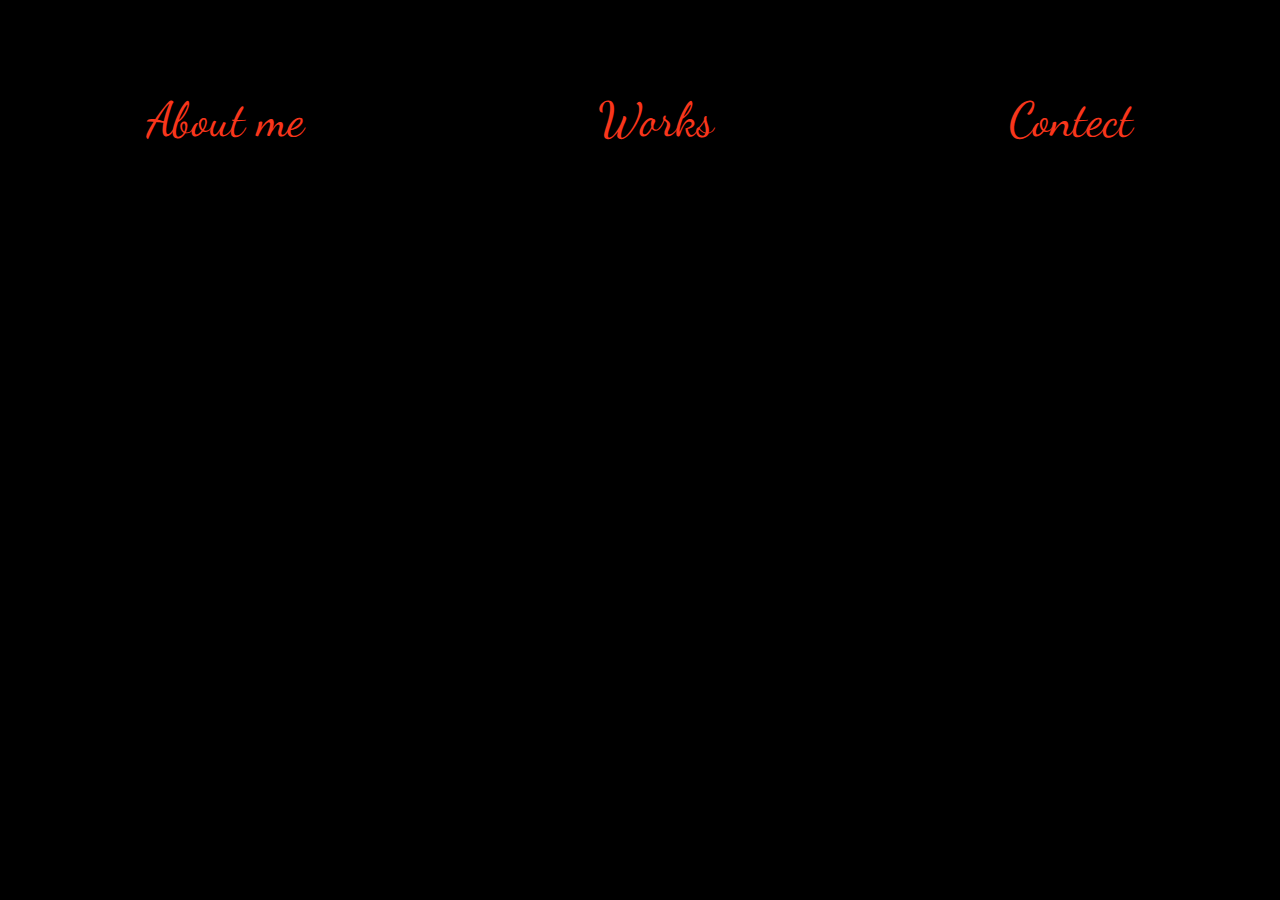
<file: index.html>
<!DOCTYPE html>
<html lang="en">
<head>
    <link rel="stylesheet" href="indext.css">
    <meta charset="UTF-8">
    <link href="https://fonts.googleapis.com/css2?family=Dancing+Script:wght@700&display=swap" rel="stylesheet">
    <meta name="viewport" content="width=device-width, initial-scale=1.0">
    <title>Document</title>
</head>
<body>
<div class="picture">
  <div class="flex">
    <div class="name">Rick Ning</div>
    <div class="flex-item"><a href="CVpage_education.html">About me</a></div>
    <div class="flex-item"><a href="work.html">Works</a></div>
    <div class="flex-item"><a href="contect.html">Contect</a></div>
  </div>
</div>
  <!-- <ul>
    <li><a href="#home">Home</a></li>
    <li><a href="#news">Contact</a></li>
    <li class="dropdown">
      <a href="javascript:void(0)" class="dropbtn">Works</a>
      <div class="dropdown-content">
        <a href="#">Work 1</a>
        <a href="#">Work 2</a>
        <a href="#">Work 3</a>
      </div>
    </li>
  </ul> -->
  <!-- <div class="div1">
  </div>
  <div class="div2"></div> -->
  <!-- <div class='container'>
    <a href='#'>
    <img class='resize_fit_center'
      src='https://scontent.ftpe7-3.fna.fbcdn.net/v/t1.15752-9/s2048x2048/122751079_689450745319713_864077645905894122_n.jpg?_nc_cat=108&ccb=2&_nc_sid=ae9488&_nc_ohc=VvP4GkrIxa4AX-gQEyL&_nc_ht=scontent.ftpe7-3.fna&tp=7&oh=501325ffdd42afe706839dfc524faf4c&oe=5FB9BEE4' />
    </a>
</div> -->
  <!-- <div class="header">
 <img class="title_pic" src="picture for first page.jpg">
 </div> -->
  <!-- <br><br><br><br><br><br><br><br><br><br><br><br><br><br><br><br><br><br><br><br><br><br><br><br><br><br><br><br><br><br><br><br> -->
</body>
</html>
</file>
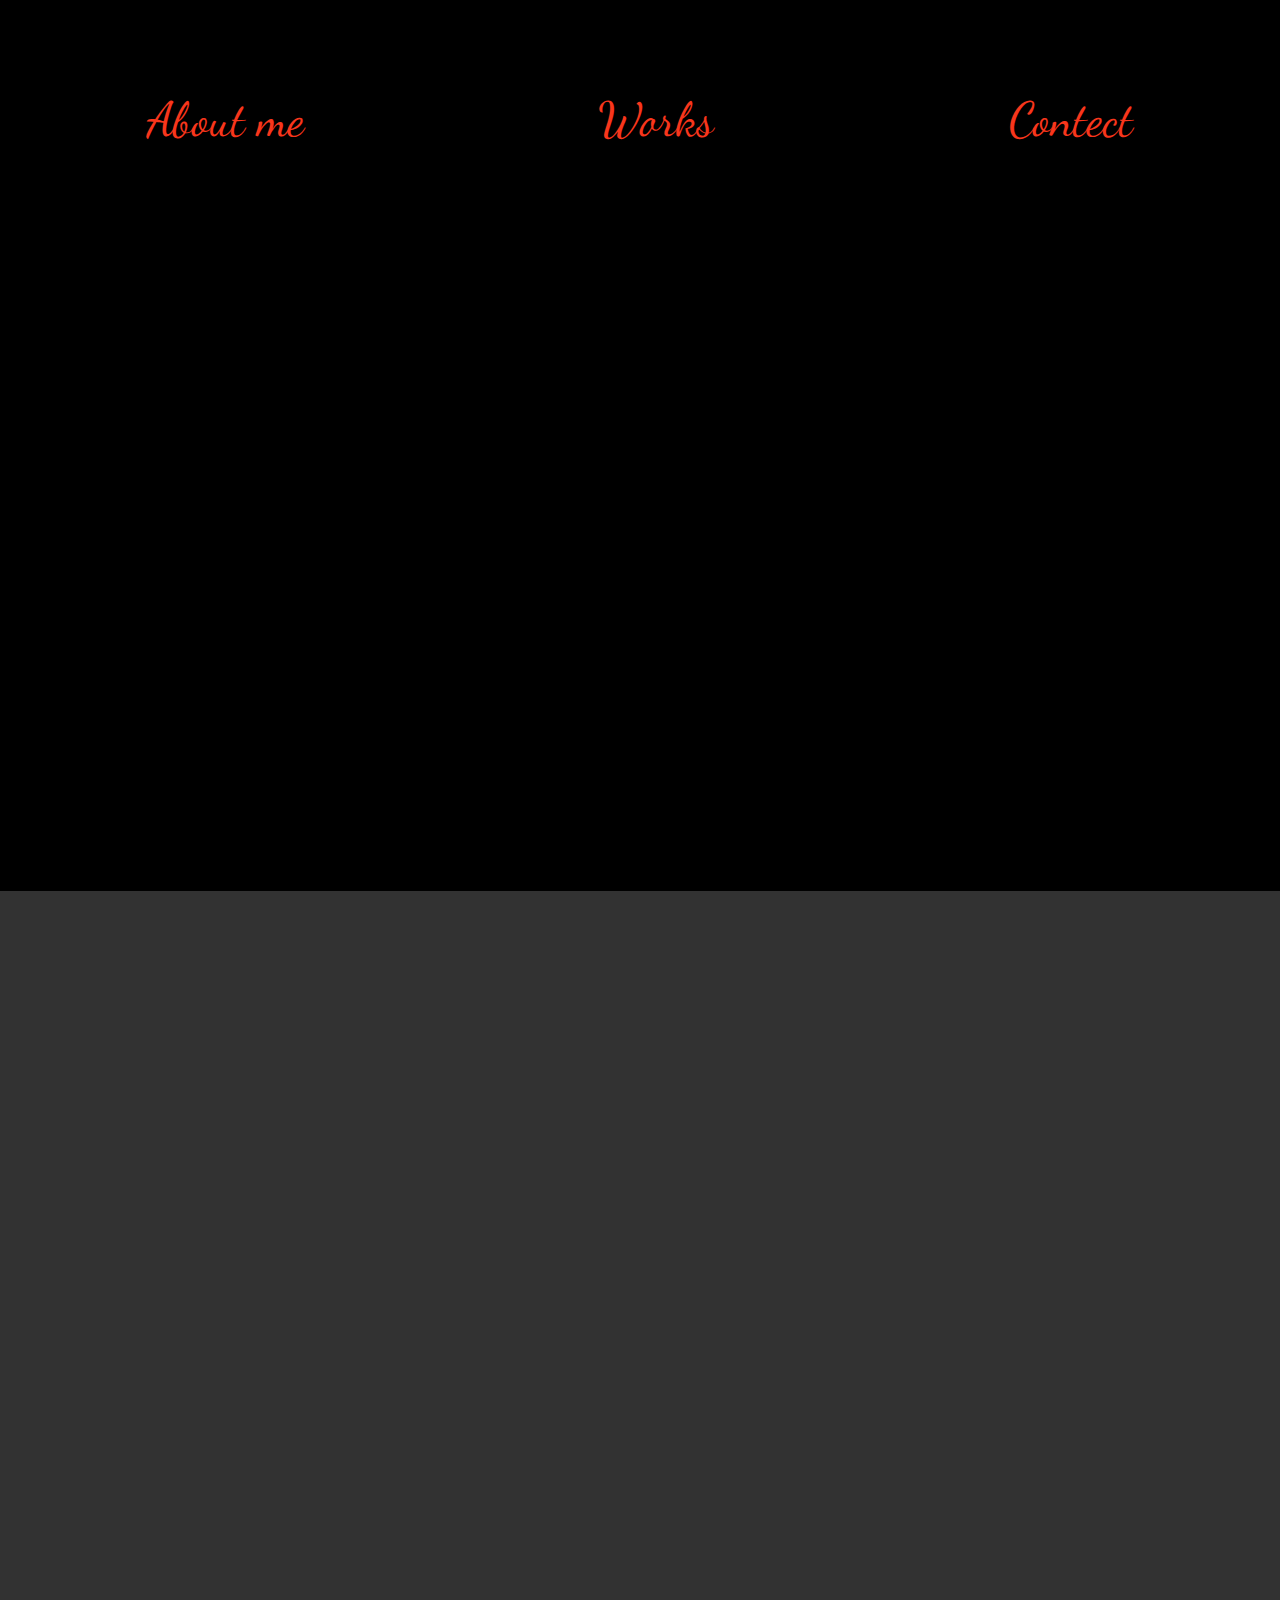
<file: contect.html>
<!DOCTYPE html>
<html lang="en">
<head>
    <link rel="stylesheet" href="contect.css">
    <meta charset="UTF-8">
    <link href="https://fonts.googleapis.com/css2?family=Dancing+Script:wght@700&display=swap" rel="stylesheet">
    <meta name="viewport" content="width=device-width, initial-scale=1.0">
    <title>Document</title>
</head>
<body>
<div class="picture">
  <div class="flex">
    <div class="name">Rick Ning</div>
    <div class="flex-item"><a href="CVpage_education.html">About me</a></div>
    <div class="flex-item"><a href="work.html">Works</a></div>
    <div class="flex-item"><a href="contect.html">Contect</a></div>
  </div>
</div>
<div class="contectflex">
    <div class="contect1">rickning@pacificamerican.org</div>
    <div class="contect2">fb: Rick Ning<br>IG:Rick Ning</div>
    <div class="contect3">No. 307號, Section 1, Xinglong Road,<br> Zhubei City, Hsinchu County, 30272</div>
    <div class="contect4">cellphone: 09-xx-xxx-xxx<br>telephone:03-xxx-xxxx</div>
</div>
</body>
</html>
</file>
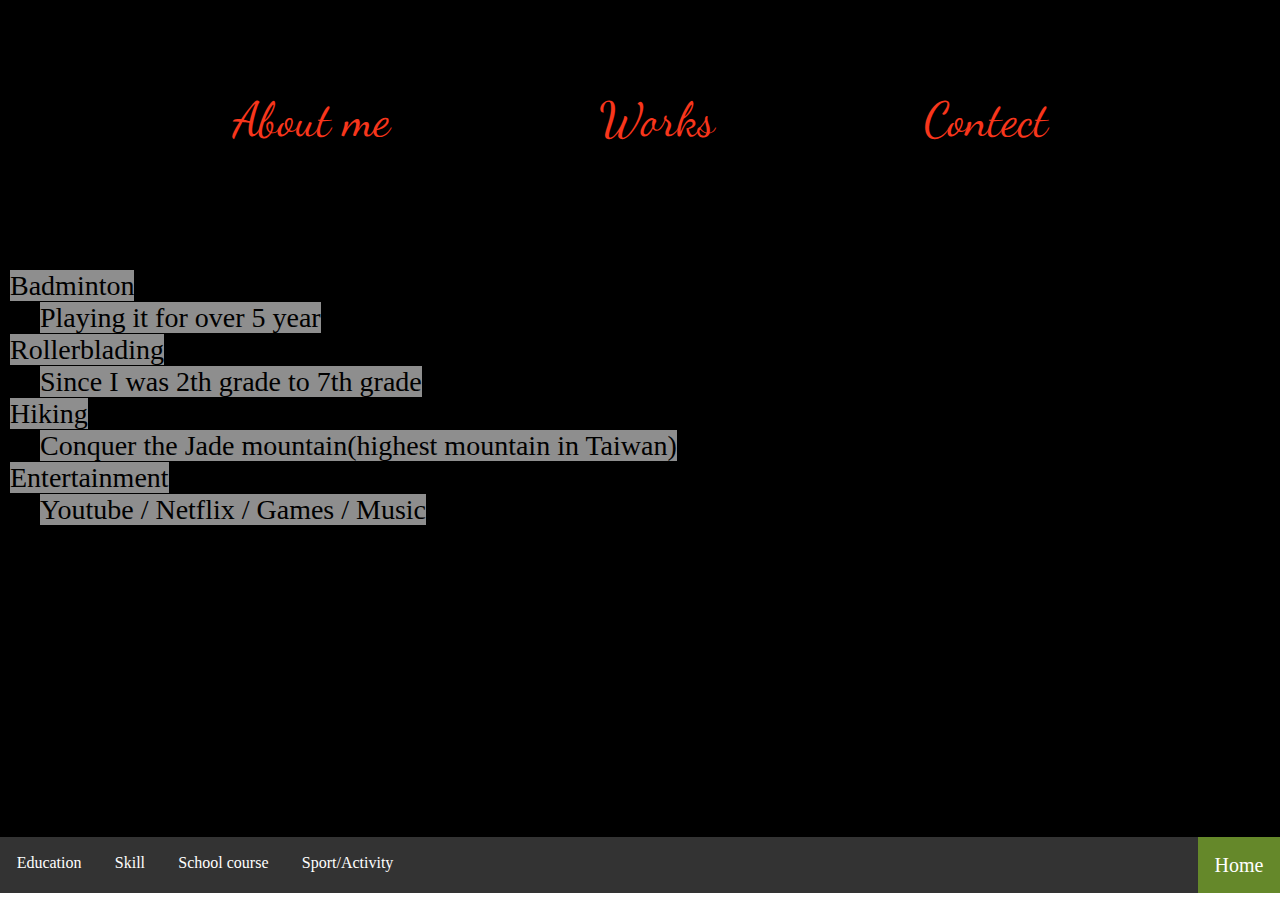
<file: CVpage_activity.html>
<!DOCTYPE html>
<html lang="en">
<head>
    <meta charset="UTF-8">
    <link href="https://fonts.googleapis.com/css2?family=Dancing+Script:wght@700&display=swap" rel="stylesheet">
    <meta name="viewport" content="width=device-width, initial-scale=1.0">
    <title>Document</title>
</head>
<body>
<div class="body1">
<div>
  <div class="flex">
    <div class="name">Rick Ning</div>
    <div class="flex-item"><a href="CVpage_education.html">About me</a></div>
    <div class="flex-item"><a href="work.html">Works</a></div>
    <div class="flex-item"><a href="contect.html">Contect</a></div>
</div>
</div>
  <div class="flex1">
  <div>
    <h2>Activity</h2><br><br>
    <div class="education"><p><span class="highlight">Badminton</span><br>
    <span class="tab"></span><span class="highlight">Playing it for over 5 year</span><br>
    <span class="highlight">Rollerblading</span><br>
    <span class="tab"></span><span class="highlight">Since I was 2th grade to 7th grade </span><br>
    <span class="highlight">Hiking</span><br>
    <span class="tab"></span><span class="highlight">Conquer the Jade mountain(highest mountain in Taiwan)</span><br>
    <span class="highlight">Entertainment</span><br>
    <span class="tab"></span><span class="highlight">Youtube / Netflix / Games / Music</span></p></div>
    <h2></h2>
  </div>
</div>
</div>
<div class="none">
  <ul>
    <li><a class="active" href="CVpage_education.html">Education</a></li>
    <li><a href="CVpage_skill.html">Skill</a></li>
    <li><a href="CVpage_course.html">School course</a></li>
    <li><a href="CVpage_activity.html">Sport/Activity</a></li>
    <li class="homepage"><a href="index.html">Home</a></li>
  </ul>
</div>
</body>
</html>

<style>
@media (max-width:600px){
  .body1{
  height: auto;
  }
}
@media (min-width:600px){
  .body1{
  height: 93vh;
  }
}
  *{
    padding: 0;
    margin: 0;
    text-decoration: none;
  }
  .none{
    background-image: none;
  }
  .body1{
      margin: 0;
      font-size: 28px;
      background-color: black;
      background-image: url(https://scontent.ftpe8-1.fna.fbcdn.net/v/t1.15752-9/s2048x2048/122751079_689450745319713_864077645905894122_n.jpg?_nc_cat=108&ccb=2&_nc_sid=ae9488&_nc_ohc=DMP7ymKOX_gAX8o1Hiz&_nc_ht=scontent.ftpe8-1.fna&tp=7&oh=ec3c3973089571559317b09832bc9ac1&oe=5FED2964);
      background-repeat: no-repeat;
      background-size: cover;
      background-position: center;
    }
    .flex{
      display: flex;
      margin-left: auto;
      margin-right: auto;
      width: 80%;
      align-items: center;
      justify-content: center;
      justify-content: space-around;
      flex-wrap: wrap;
    }
    .flex-item{
      font-size: 3rem;
      font-family: 'Dancing Script', cursive;
      text-decoration: none;
      margin-left: 3rem;
      margin-right: 3rem;
    }
    .name{
      width: 100%;
      font-size: 5rem;
      text-align: center;
    }
    .tab{
      margin-right: 30px;
  }
  .education{
    color: rgb(0, 0, 0);
    margin: 10px 10px 0px 10px;
  }
  .highlight{
    background-color: rgba(224, 224, 224, 0.637);
  }
  ul {
    list-style-type: none;
    margin: 0;
    padding: 0;
    overflow: hidden;
    background-color: #333;
  }
  
  li {
    float: left;
  }
  .flex-item a {
      color: rgb(248, 54, 28);
    }
    .flex-item a:hover {
      transition: 0.5s;
      color: rgb(196, 24, 2);
    }
  .homepage{
    background-color: rgb(101, 136, 42);
    float: right;
    font-size: 20px;
  }
  .homepage a:hover{
    background-color: whitesmoke;
    color: #111;
  }
  li a {
    display: block;
    color: white;
    text-align: center;
    padding: 1.85vh 1.85vh;
    text-decoration: none;
  }
  
  li a:hover {
    transition: 0.5s;
    background-color: #111;
  }
  </style>
</file>
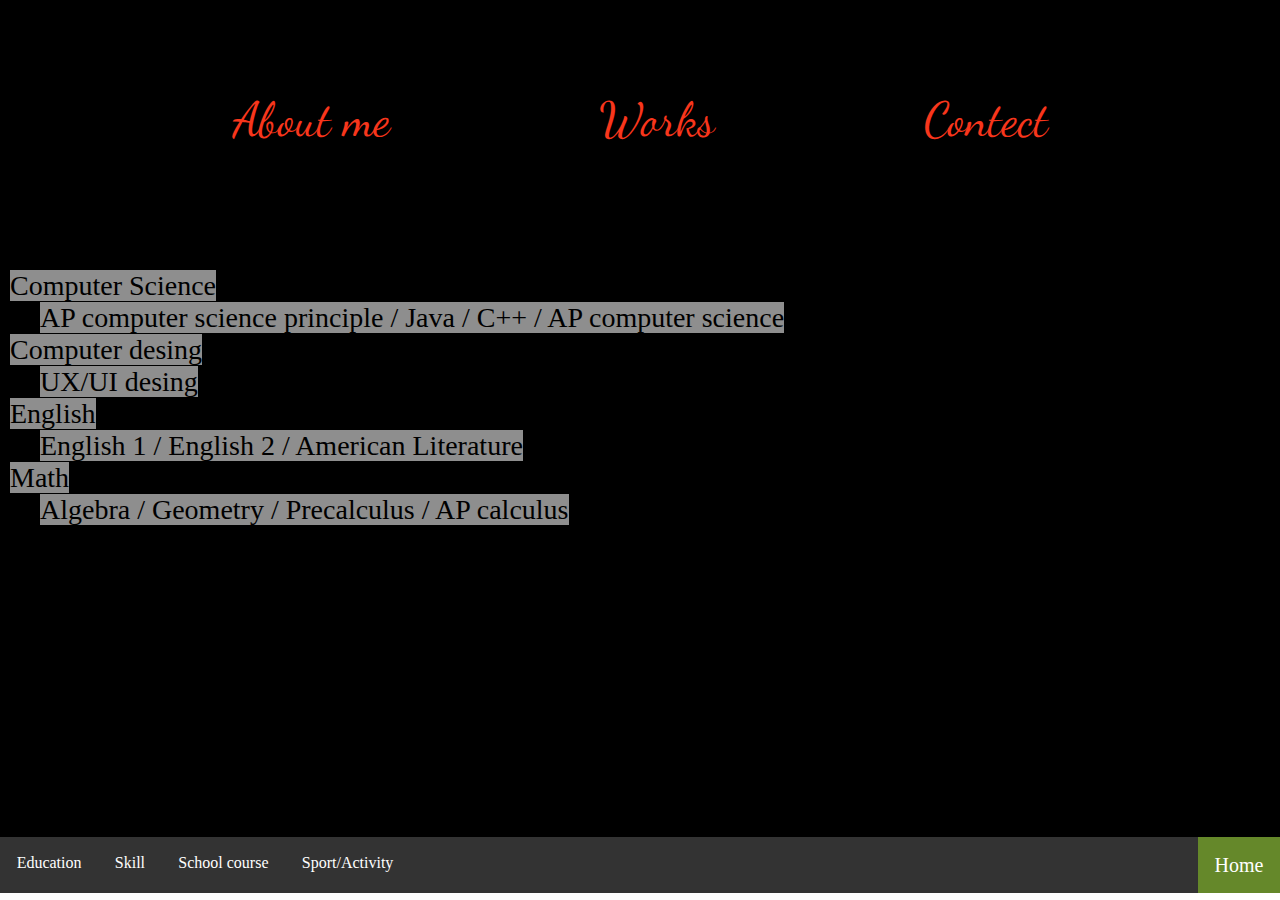
<file: CVpage_course.html>
<!DOCTYPE html>
<html lang="en">
<head>
    <meta charset="UTF-8">
    <link href="https://fonts.googleapis.com/css2?family=Dancing+Script:wght@700&display=swap" rel="stylesheet">
    <meta name="viewport" content="width=device-width, initial-scale=1.0">
    <title>Document</title>
</head>
<body>
<div class="body1">
<div>
  <div class="flex">
    <div class="name">Rick Ning</div>
    <div class="flex-item"><a href="CVpage_education.html">About me</a></div>
    <div class="flex-item"><a href="work.html">Works</a></div>
    <div class="flex-item"><a href="contect.html">Contect</a></div>
</div>
</div>
  <div class="flex1">
  <div>
    <h2>School Course</h2><br><br>
    <div class="education"><p><span class="highlight">Computer Science</span><br>
    <span class="tab"></span><span class="highlight">AP computer science principle / Java / C++ / AP computer science</span><br>
    <span class="highlight">Computer desing</span><br>
    <span class="tab"></span><span class="highlight">UX/UI desing </span><br>
    <span class="highlight">English</span><br>
    <span class="tab"></span><span class="highlight">English 1 / English 2 / American Literature</span><br>
    <span class="highlight">Math</span><br>
    <span class="tab"></span><span class="highlight">Algebra / Geometry / Precalculus / AP calculus</span></p></div>
    <h2></h2>
  </div>
</div>
</div>
<div class="none">
  <ul>
    <li><a class="active" href="CVpage_education.html">Education</a></li>
    <li><a href="CVpage_skill.html">Skill</a></li>
    <li><a href="CVpage_course.html">School course</a></li>
    <li><a href="CVpage_activity.html">Sport/Activity</a></li>
    <li class="homepage"><a href="index.html">Home</a></li>
  </ul>
</div>
</body>
</html>

<style>
@media (max-width:600px){
  .body1{
  height: auto;
  }
}
@media (min-width:600px){
  .body1{
  height: 93vh;
  }
}
  *{
    padding: 0;
    margin: 0;
    text-decoration: none;
  }
  .none{
    background-image: none;
  }
  .body1{
      margin: 0;
      font-size: 28px;
      /* font-family: Arial, Helvetica, sans-serif; */
      background-color: black;
      background-image: url(https://scontent.ftpe8-1.fna.fbcdn.net/v/t1.15752-9/s2048x2048/122751079_689450745319713_864077645905894122_n.jpg?_nc_cat=108&ccb=2&_nc_sid=ae9488&_nc_ohc=DMP7ymKOX_gAX8o1Hiz&_nc_ht=scontent.ftpe8-1.fna&tp=7&oh=ec3c3973089571559317b09832bc9ac1&oe=5FED2964);
      background-repeat: no-repeat;
      background-size: cover;
      background-position: center;
    }
    .flex{
      display: flex;
      margin-left: auto;
      margin-right: auto;
      width: 80%;
      align-items: center;
      justify-content: center;
      justify-content: space-around;
      flex-wrap: wrap;
    }
    .flex-item{
      font-size: 3rem;
      font-family: 'Dancing Script', cursive;
      text-decoration: none;
      margin-left: 3rem;
      margin-right: 3rem;
    }
    .name{
      width: 100%;
      font-size: 5rem;
      text-align: center;
    }
    .tab{
      margin-right: 30px;
  }
  .education{
    color: rgb(0, 0, 0);
    margin: 10px 10px 0px 10px;
  }
  .highlight{
    background-color: rgba(224, 224, 224, 0.637);
  }
  ul {
    list-style-type: none;
    margin: 0;
    padding: 0;
    overflow: hidden;
    background-color: #333;
  }
  
  li {
    float: left;
  }
  .flex-item a {
      color: rgb(248, 54, 28);
    }
    .flex-item a:hover {
      transition: 0.5s;
      color: rgb(196, 24, 2);
    }
  .homepage{
    background-color: rgb(101, 136, 42);
    float: right;
    font-size: 20px;
  }
  .homepage a:hover{
    background-color: whitesmoke;
    color: #111;
  }
  li a {
    display: block;
    color: white;
    text-align: center;
    padding: 1.85vh 1.85vh;
    text-decoration: none;
  }
  
  li a:hover {
    transition: 0.5s;
    background-color: #111;
  }
  </style>
</file>
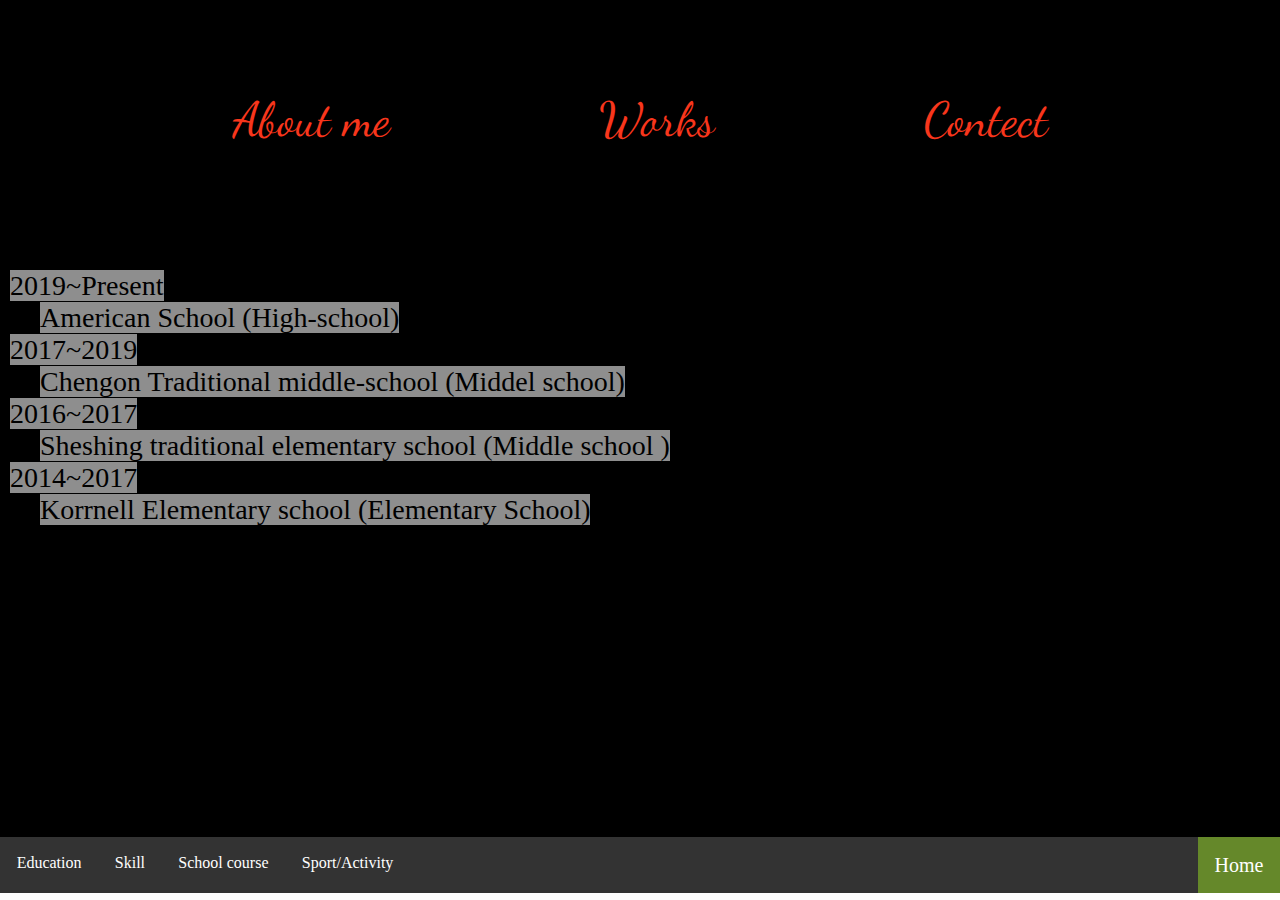
<file: CVpage_education.html>
<!DOCTYPE html>
<html lang="en">
<head>
    <meta charset="UTF-8">
    <link href="https://fonts.googleapis.com/css2?family=Dancing+Script:wght@700&display=swap" rel="stylesheet">
    <meta name="viewport" content="width=device-width, initial-scale=1.0">
    <title>Document</title>
</head>
<body>
<div class="body1">
<div>
  <div class="flex">
    <div class="name">Rick Ning</div>
    <div class="flex-item"><a href="CVpage_education.html">About me</a></div>
    <div class="flex-item"><a href="work.html">Works</a></div>
    <div class="flex-item"><a href="contect.html">Contect</a></div>
</div>
</div>
  <div class="flex1">
  <div>
    <h2>Education</h2><br><br>
    <div class="education"><p><span class="highlight">2019~Present</span><br>
    <span class="tab"></span><span class="highlight">American School (High-school) </span><br>
    <span class="highlight">2017~2019</span><br>
    <span class="tab"></span><span class="highlight">Chengon Traditional middle-school (Middel school)</span><br>
    <span class="highlight">2016~2017</span><br>
    <span class="tab"></span><span class="highlight">Sheshing traditional elementary school (Middle school )</span><br>
    <span class="highlight">2014~2017</span><br>
    <span class="tab"></span><span class="highlight">Korrnell Elementary school (Elementary School)</span></p></div>
    <h2></h2>
  </div>
</div>
</div>
<div class="none">
  <ul>
    <li><a class="active" href="CVpage_education.html">Education</a></li>
    <li><a href="CVpage_skill.html">Skill</a></li>
    <li><a href="CVpage_course.html">School course</a></li>
    <li><a href="CVpage_activity.html">Sport/Activity</a></li>
    <li class="homepage"><a href="index.html">Home</a></li>
  </ul>
</div>
</body>
</html>

<style>

@media (max-width:600px){
  .body1{
  height: auto;
  }
}
@media (min-width:600px){
  .body1{
  height: 93vh;
  }
}

*{
  padding: 0;
  margin: 0;
  text-decoration: none;
}
.none{
  background-image: none;
}
.body1{
    margin: 0;
    font-size: 28px;
    /* font-family: Arial, Helvetica, sans-serif; */
    background-color: black;
    background-image: url(https://scontent.ftpe8-1.fna.fbcdn.net/v/t1.15752-9/s2048x2048/122751079_689450745319713_864077645905894122_n.jpg?_nc_cat=108&ccb=2&_nc_sid=ae9488&_nc_ohc=DMP7ymKOX_gAX8o1Hiz&_nc_ht=scontent.ftpe8-1.fna&tp=7&oh=ec3c3973089571559317b09832bc9ac1&oe=5FED2964);
    background-repeat: no-repeat;
    background-size: cover;
    background-position: center;
  }
  .flex{
    display: flex;
    margin-left: auto;
    margin-right: auto;
    width: 80%;
    align-items: center;
    justify-content: center;
    justify-content: space-around;
    flex-wrap: wrap;
  }
  .flex-item{
    font-size: 3rem;
    font-family: 'Dancing Script', cursive;
    text-decoration: none;
    margin-left: 3rem;
    margin-right: 3rem;
  }
  .name{
    width: 100%;
    font-size: 5rem;
    text-align: center;
  }
  .tab{
    margin-right: 30px;
}
.education{
  color: rgb(0, 0, 0);
  margin: 10px 10px 0px 10px;
}
.highlight{
  background-color: rgba(224, 224, 224, 0.637);
}
ul {
  list-style-type: none;
  margin: 0;
  padding: 0;
  overflow: hidden;
  background-color: #333;
}

li {
  float: left;
}
.flex-item a {
    color: rgb(248, 54, 28);
  }
  .flex-item a:hover {
    transition: 0.5s;
    color: rgb(196, 24, 2);
  }
.homepage{
  background-color: rgb(101, 136, 42);
  float: right;
  font-size: 20px;
}
.homepage a:hover{
  background-color: whitesmoke;
  color: #111;
}
li a {
  display: block;
  color: white;
  text-align: center;
  padding: 1.85vh 1.85vh;
  text-decoration: none;
}

li a:hover {
  transition: 0.5s;
  background-color: #111;
}
</style>
</file>
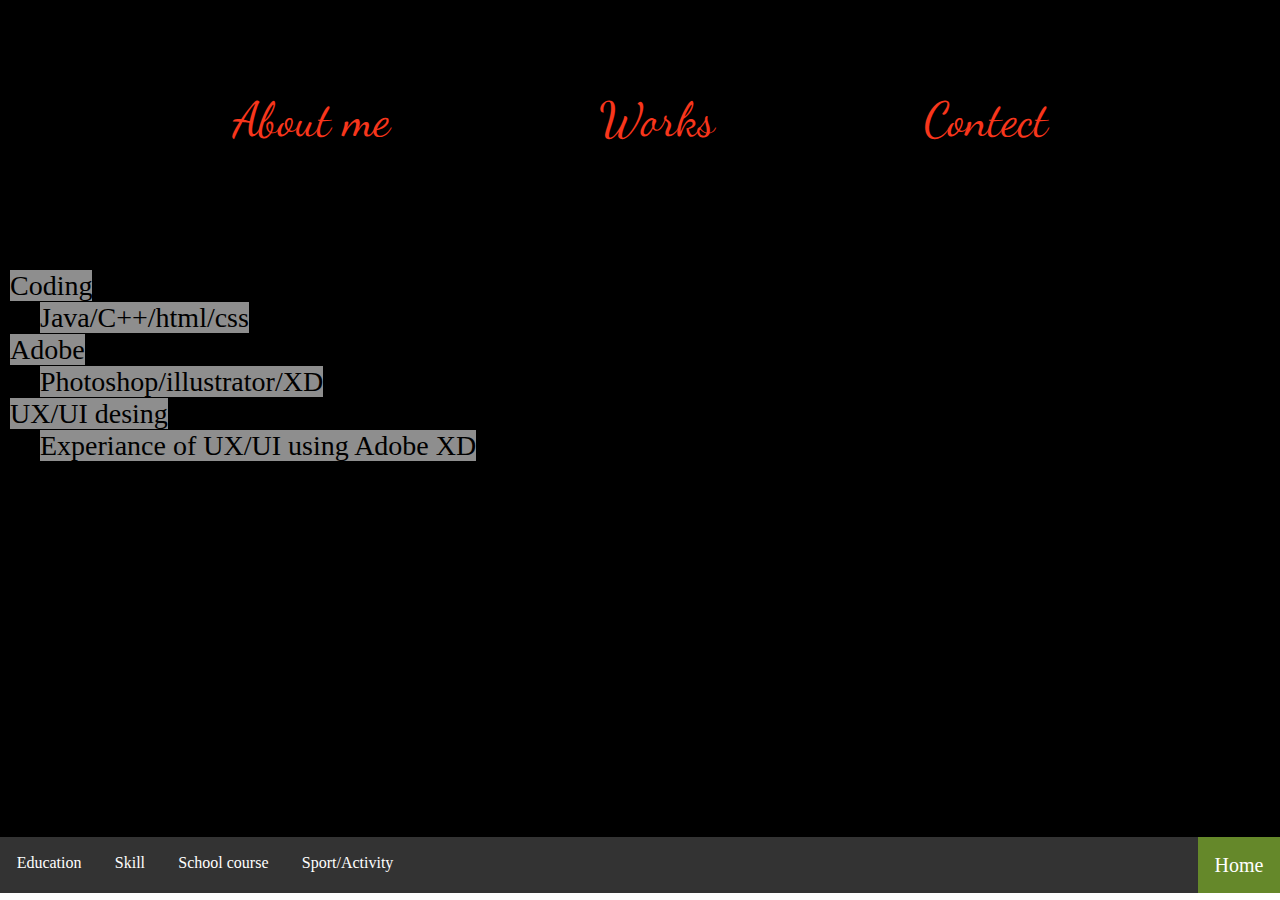
<file: CVpage_skill.html>
<!DOCTYPE html>
<html lang="en">
<head>
    <meta charset="UTF-8">
    <link href="https://fonts.googleapis.com/css2?family=Dancing+Script:wght@700&display=swap" rel="stylesheet">
    <meta name="viewport" content="width=device-width, initial-scale=1.0">
    <title>Document</title>
</head>
<body>
<div class="body1">
<div>
  <div class="flex">
    <div class="name">Rick Ning</div>
    <div class="flex-item"><a href="CVpage_education.html">About me</a></div>
    <div class="flex-item"><a href="work.html">Works</a></div>
    <div class="flex-item"><a href="contect.html">Contect</a></div>
</div>
</div>
  <div class="flex1">
  <div>
    <h2>Computer Skill</h2><br><br>
    <div class="education"><p><span class="highlight">Coding</span><br>
    <span class="tab"></span><span class="highlight">Java/C++/html/css </span><br>
    <span class="highlight">Adobe</span><br>
    <span class="tab"></span><span class="highlight">Photoshop/illustrator/XD</span><br>
    <span class="highlight">UX/UI desing</span><br>
    <span class="tab"></span><span class="highlight">Experiance of UX/UI using Adobe XD</span><br>
    <span class="none">...</span><br>
    <span class="tab"></span><span class="none">...</span></p></div>
    <h2></h2>
  </div>
</div>
</div>
<div class="none">
  <ul>
    <li><a class="active" href="CVpage_education.html">Education</a></li>
    <li><a href="CVpage_skill.html">Skill</a></li>
    <li><a href="CVpage_course.html">School course</a></li>
    <li><a href="CVpage_activity.html">Sport/Activity</a></li>
    <li class="homepage"><a href="index.html">Home</a></li>
  </ul>
</div>
</body>
</html>

<style>
@media (max-width:600px){
  .body1{
  height: auto;
  }
}
@media (min-width:600px){
  .body1{
  height: 93vh;
  }
}
  *{
    padding: 0;
    margin: 0;
    text-decoration: none;
  }
  .none{
    background-image: none;
  }
  .body1{
      margin: 0;
      font-size: 28px;
      /* font-family: Arial, Helvetica, sans-serif; */
      background-color: black;
      background-image: url(https://scontent.ftpe8-1.fna.fbcdn.net/v/t1.15752-9/s2048x2048/122751079_689450745319713_864077645905894122_n.jpg?_nc_cat=108&ccb=2&_nc_sid=ae9488&_nc_ohc=DMP7ymKOX_gAX8o1Hiz&_nc_ht=scontent.ftpe8-1.fna&tp=7&oh=ec3c3973089571559317b09832bc9ac1&oe=5FED2964);
      background-repeat: no-repeat;
      background-size: cover;
      background-position: center;
    }
    .flex{
      display: flex;
      margin-left: auto;
      margin-right: auto;
      width: 80%;
      align-items: center;
      justify-content: center;
      justify-content: space-around;
      flex-wrap: wrap;
    }
    .flex-item{
      font-size: 3rem;
      font-family: 'Dancing Script', cursive;
      text-decoration: none;
    }
    .name{
      width: 100%;
      font-size: 5rem;
      text-align: center;
    }
    .tab{
      margin-right: 30px;
  }
  .education{
    color: rgb(0, 0, 0);
    margin: 10px 10px 0px 10px;
  }
  .highlight{
    background-color: rgba(224, 224, 224, 0.637);
  }
  ul {
    list-style-type: none;
    margin: 0;
    padding: 0;
    overflow: hidden;
    background-color: #333;
  }
  
  li {
    float: left;
  }
  .flex-item a {
      color: rgb(248, 54, 28);
    }
    .flex-item a:hover {
      transition: 0.5s;
      color: rgb(196, 24, 2);
    }
  .homepage{
    background-color: rgb(101, 136, 42);
    float: right;
    font-size: 20px;
  }
  .homepage a:hover{
    background-color: whitesmoke;
    color: #111;
  }
  li a {
    display: block;
    color: white;
    text-align: center;
    padding: 1.85vh 1.85vh;
    text-decoration: none;
  }
  
  li a:hover {
    transition: 0.5s;
    background-color: #111;
  }
  </style>
</file>
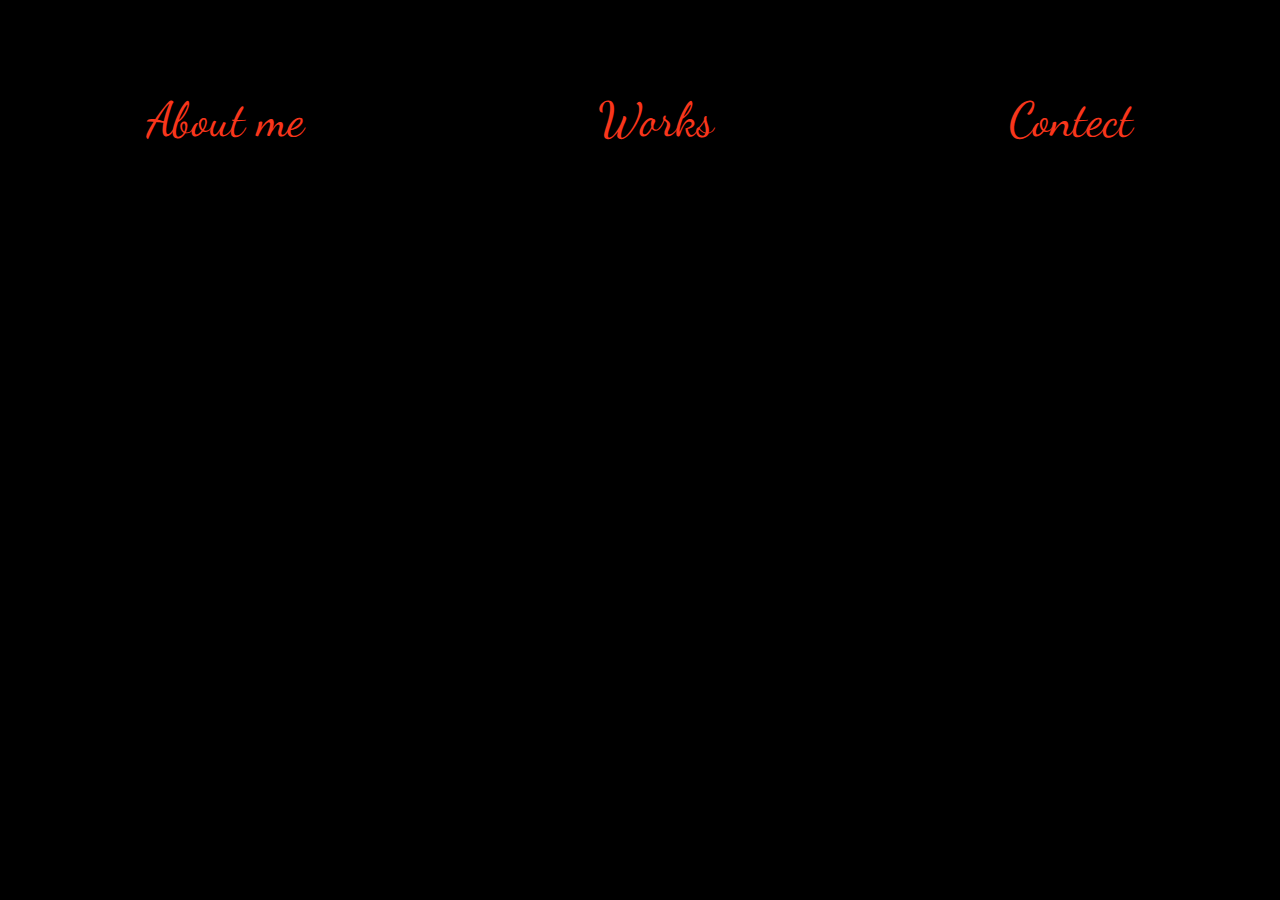
<file: work.html>
<!DOCTYPE html>
<html lang="en">
<head>
    <meta charset="UTF-8">
    <link href="https://fonts.googleapis.com/css2?family=Dancing+Script:wght@700&display=swap" rel="stylesheet">
    <meta name="viewport" content="width=device-width, initial-scale=1.0">
    <title>Document</title>
</head>
<body>
<div class="picture">
  <div class="flex">
    <div class="name">Rick Ning</div>
    <div class="flex-item"><a href="CVpage_education.html">About me</a></div>
    <div class="flex-item"><a href="work.html">Works</a></div>
    <div class="flex-item"><a href="contect.html">Contect</a></div>
  </div>
</div>
</body>
</html>

<style>
    *{
  padding: 0;
  margin: 0;
  text-decoration: none;
}
.title_pic{
  width: 100%;
}
body {
    margin: 0;
    font-size: 28px;
    /* font-family: Arial, Helvetica, sans-serif; */

  }
  .flex{
    display: flex;
    margin-left: auto;
    margin-right: auto;
    width: 100%;
    align-items: top;
    justify-content: space-around;
    flex-wrap: wrap;
    
  }
  .picture{
    height: 100vh;
    background-color: black;
    background-image: url(https://scontent.ftpe8-1.fna.fbcdn.net/v/t1.15752-9/s2048x2048/122751079_689450745319713_864077645905894122_n.jpg?_nc_cat=108&ccb=2&_nc_sid=ae9488&_nc_ohc=DMP7ymKOX_gAX8o1Hiz&_nc_ht=scontent.ftpe8-1.fna&tp=7&oh=ec3c3973089571559317b09832bc9ac1&oe=5FED2964);
    background-repeat: no-repeat;
    background-size: cover;
    background-position: center;
  }
  .flex-item{
    font-size: 3rem;
    font-family: 'Dancing Script', cursive;
    text-decoration: none;
    margin-left: 3rem;
    margin-right: 3rem;
  }
  .flex-item a {
    color: rgb(248, 54, 28);
  }
  .flex-item a:hover {
    transition: 0.5s;
    color: rgb(255, 150, 136);
  }
  .name{
    width: 100%;
    font-size: 5rem;
    text-align: center;
  }
</style>
</file>
<file: indext.css>
*{
  padding: 0;
  margin: 0;
  text-decoration: none;
}
.title_pic{
  width: 100%;
}
body {
    margin: 0;
    font-size: 28px;
    /* font-family: Arial, Helvetica, sans-serif; */

  }
  .flex{
    display: flex;
    margin-left: auto;
    margin-right: auto;
    width: 100%;
    align-items: top;
    justify-content: space-around;
    /* border: 3px solid black; */
    flex-wrap: wrap;
    
  }
  .picture{
    height: 100vh;
    background-color: black;
    background-image: url(https://scontent.ftpe8-1.fna.fbcdn.net/v/t1.15752-9/s2048x2048/122751079_689450745319713_864077645905894122_n.jpg?_nc_cat=108&ccb=2&_nc_sid=ae9488&_nc_ohc=DMP7ymKOX_gAX8o1Hiz&_nc_ht=scontent.ftpe8-1.fna&tp=7&oh=ec3c3973089571559317b09832bc9ac1&oe=5FED2964);
    background-repeat: no-repeat;
    background-size: cover;
    background-position: center;
  }
  .flex-item{
    font-size: 3rem;
    font-family: 'Dancing Script', cursive;
    text-decoration: none;
    margin-left: 3rem;
    margin-right: 3rem;
  }
  .flex-item a {
    color: rgb(248, 54, 28);
  }
  .flex-item a:hover {
    transition: 0.5s;
    color: rgb(255, 150, 136);
  }
  .name{
    width: 100%;
    font-size: 5rem;
    text-align: center;
  }
  /* .div2{
    width: 100%;
    height: 3px;
    background-color: darkgreen;
  } */
  /* .div1{
    width: 100%;
    height: 35rem;
    background-image: url(https://scontent.ftpe7-3.fna.fbcdn.net/v/t1.15752-9/s2048x2048/122751079_689450745319713_864077645905894122_n.jpg?_nc_cat=108&ccb=2&_nc_sid=ae9488&_nc_ohc=VvP4GkrIxa4AX-gQEyL&_nc_ht=scontent.ftpe7-3.fna&tp=7&oh=501325ffdd42afe706839dfc524faf4c&oe=5FB9BEE4);
    background-size: cover;
    background-repeat: no-repeat;
} */
/* .container {
  margin: 0px;
  width: 100%;
  line-height: 115px;
  text-align: center;
  border: 0px solid red;
}
.resize_fit_center {
  max-width:100%;
  max-height:100%;
  vertical-align: middle;
} */
.sticky {
  position: fixed;
  top: 0;
  width: 100%;
 }
.header {
  background-color: #f1f1f1;
  text-align: center;
  }
  ul {
    list-style-type: none;
    margin: 0;
    padding: 0;
    overflow: hidden;
    background-color: #333;
  }
  
  li {
    float: left;
  }
  
  li a, .dropbtn {
    display: inline-block;
    color: white;
    text-align: center;
    padding: 10px 10px;
    text-decoration: none;
  }
  
  li a:hover, .dropdown:hover .dropbtn {
    background-color: red;
  }
  
  li.dropdown {
    display: inline-block;
  }
  
  .dropdown-content {
    display: none;
    position: absolute;
    background-color: #f9f9f9;
    min-width: 160px;
    box-shadow: 0px 8px 16px 0px rgba(0,0,0,0.2);
    z-index: 1;
  }
  
  .dropdown-content a {
    color: black;
    padding: 12px 16px;
    text-decoration: none;
    display: block;
    text-align: left;
  }
  
  .dropdown-content a:hover {background-color: #f1f1f1;}
  
  .dropdown:hover .dropdown-content {
    display: block;
  }
</file>
<file: contect.css>
*{
    padding: 0;
    margin: 0;
    text-decoration: none;
  }
  .title_pic{
    width: 100%;
  }
  body {
      margin: 0;
      font-size: 2rem;
      background-color: rgb(50,50,50);
      /* font-family: Arial, Helvetica, sans-serif; */
  
    }
    .flex{
      display: flex;
      margin-left: auto;
      margin-right: auto;
      width: 100%;
      align-items: top;
      justify-content: space-around;
      /* border: 3px solid black; */
      flex-wrap: wrap;
      
    }
    .picture{
      height: 99vh;
      background-color: black;
      background-image: url(https://scontent.ftpe8-1.fna.fbcdn.net/v/t1.15752-9/s2048x2048/122751079_689450745319713_864077645905894122_n.jpg?_nc_cat=108&ccb=2&_nc_sid=ae9488&_nc_ohc=DMP7ymKOX_gAX8o1Hiz&_nc_ht=scontent.ftpe8-1.fna&tp=7&oh=ec3c3973089571559317b09832bc9ac1&oe=5FED2964);
      background-repeat: no-repeat;
      background-size: cover;
      background-position: center;
    }
    .flex-item{
      font-size: 3rem;
      font-family: 'Dancing Script', cursive;
      text-decoration: none;
      margin-left: 3rem;
      margin-right: 3rem;
    }
    .flex-item a {
      color: rgb(248, 54, 28);
    }
    .flex-item a:hover {
      transition: 0.5s;
      color: rgb(255, 150, 136);
    }
    .name{
      width: 100%;
      font-size: 5rem;
      text-align: center;
    }

.contectflex{
    display: flex;
    flex-wrap: wrap;
    padding:10px 10px 10px 10px;
    margin-left: auto;
    margin-right: auto;
    width: 98%;
    height: 100vh;
    background-color: rgb(50, 50, 50);
    justify-content: center;
}
.contect1{
  width: 45vw;
  height: 30vw;
  margin: 10px;
  background-size: cover;
  background-image: url(https://cdn.statically.io/img/algoseabiz.com/f=auto%2Cq=80/wp-content/uploads/2020/05/TOP-IMAGE.jpg);
  color: rgba(245, 245, 245, 0);
  text-align:center;
  padding-top: auto;
  padding-bottom: auto;
  text-align: center;
  overflow: auto;
  display: flex;
  align-items: center;
  justify-content: center;
}

.contect1:hover {
  background: linear-gradient( rgba(0,0,0,0.9), rgba(0, 0, 0, 0.5) ),url(https://cdn.statically.io/img/algoseabiz.com/f=auto%2Cq=80/wp-content/uploads/2020/05/TOP-IMAGE.jpg);
  background-size: cover;
  color: rgba(245, 245, 245);
  transition: 1s;
}
.contect2{
  width: 45vw;
  height: 30vw;
  margin: 10px;
  background-size: cover;
  background-image: url(https://blog.handpick.io/content/images/2020/07/image.jpg);
  color: rgba(245, 245, 245, 0);
  text-align:center;
  overflow: auto;
  display: flex;
  align-items: center;
  justify-content: center;
}
.contect2:hover {
  background: linear-gradient( rgba(0,0,0,0.9), rgba(0, 0, 0, 0.5) ),url(https://blog.handpick.io/content/images/2020/07/image.jpg);
  background-size: cover;
  color: rgba(245, 245, 245);
  transition: 1s;
}
.contect3{
  width: 45vw;
  height: 30vw;
  margin: 10px;
  background-size: cover;
  background-image: url(https://ulrichome.com/wp-content/uploads/2018/10/1.jpg);
  color: rgba(245, 245, 245, 0);
  text-align:center;
  overflow: auto;
  display: flex;
  align-items: center;
  justify-content: center;
}
.contect3:hover {
  background: linear-gradient( rgba(0,0,0,0.9), rgba(0, 0, 0, 0.5) ),url(https://ulrichome.com/wp-content/uploads/2018/10/1.jpg);
  background-size: cover;
  color: rgba(245, 245, 245);
  transition: 1s;
}
.contect4{
  width: 45vw;
  height: 30vw;
  margin: 10px;
  background-size: cover;
  background-image: url(https://wallpaperaccess.com/full/367633.jpg);
  color: rgba(245, 245, 245, 0);
  text-align:center;
  overflow: auto;
  display: flex;
  align-items: center;
  justify-content: center;
}
.contect4:hover {
  background: linear-gradient( rgba(0,0,0,0.9), rgba(0, 0, 0, 0.5) ),url(https://wallpaperaccess.com/full/367633.jpg);
  background-size: cover;
  color: rgba(245, 245, 245);
  transition: 1s;
}
</file>
